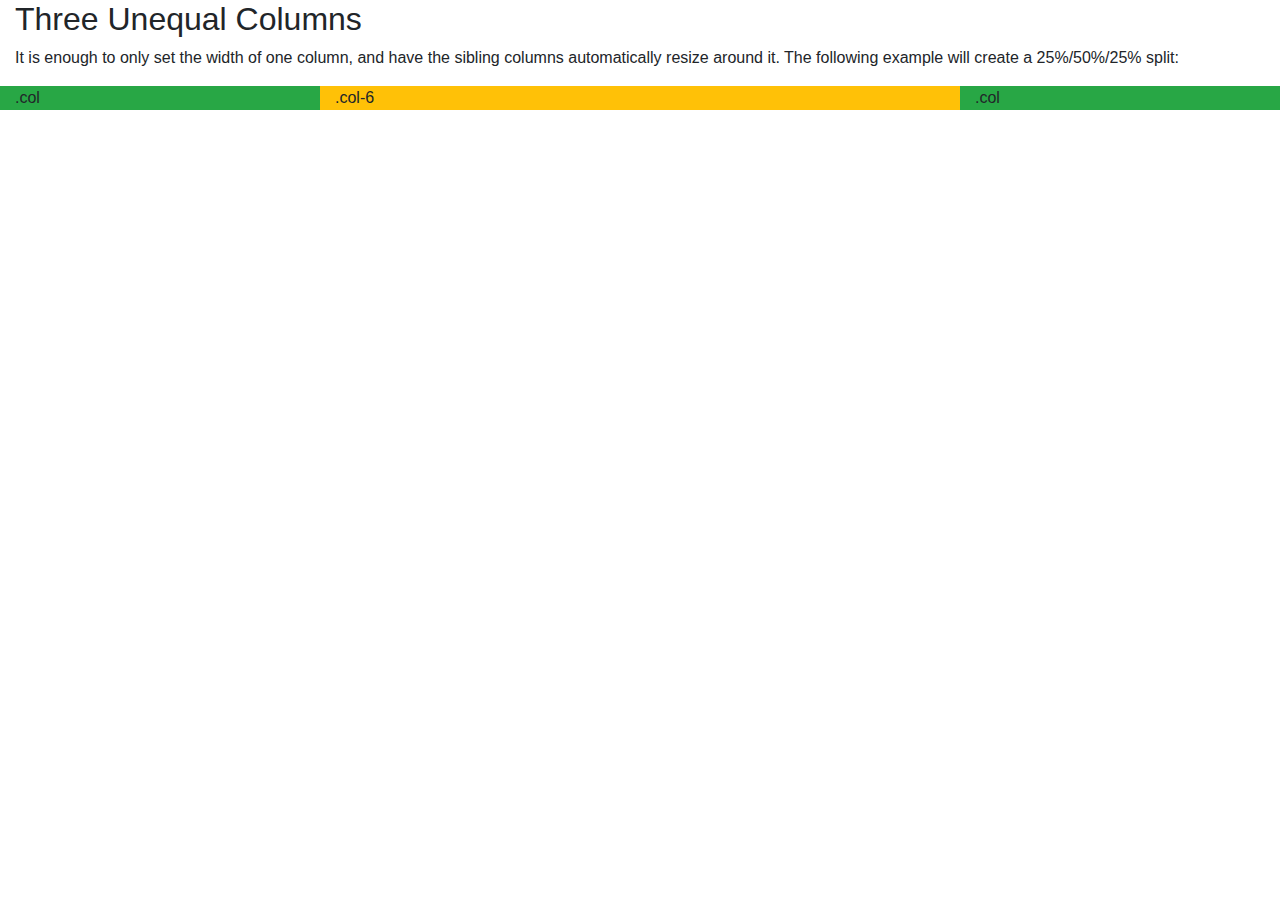
<file: demo.html>
<!DOCTYPE html>
<html lang="en">
<head>
  <title>Bootstrap Example</title>
  <meta charset="utf-8">
  <meta name="viewport" content="width=device-width, initial-scale=1">
  <link rel="stylesheet" href="https://cdn.jsdelivr.net/npm/bootstrap@4.6.1/dist/css/bootstrap.min.css">
  <script src="https://cdn.jsdelivr.net/npm/jquery@3.5.1/dist/jquery.slim.min.js"></script>
  <script src="https://cdn.jsdelivr.net/npm/popper.js@1.16.1/dist/umd/popper.min.js"></script>
  <script src="https://cdn.jsdelivr.net/npm/bootstrap@4.6.1/dist/js/bootstrap.bundle.min.js"></script>
</head>
<body>

<div class="container-fluid">
  <h2>Three Unequal Columns</h2>
  <p>It is enough to only set the width of one column, and have the sibling columns automatically resize around it. The following example will create a 25%/50%/25% split:</p>
  <div class="row">
    <div class="col bg-success">.col</div>
    <div class="col-6 bg-warning">.col-6</div>
    <div class="col bg-success">.col</div>
  </div>
</div>

</body>
</html>
</file>
